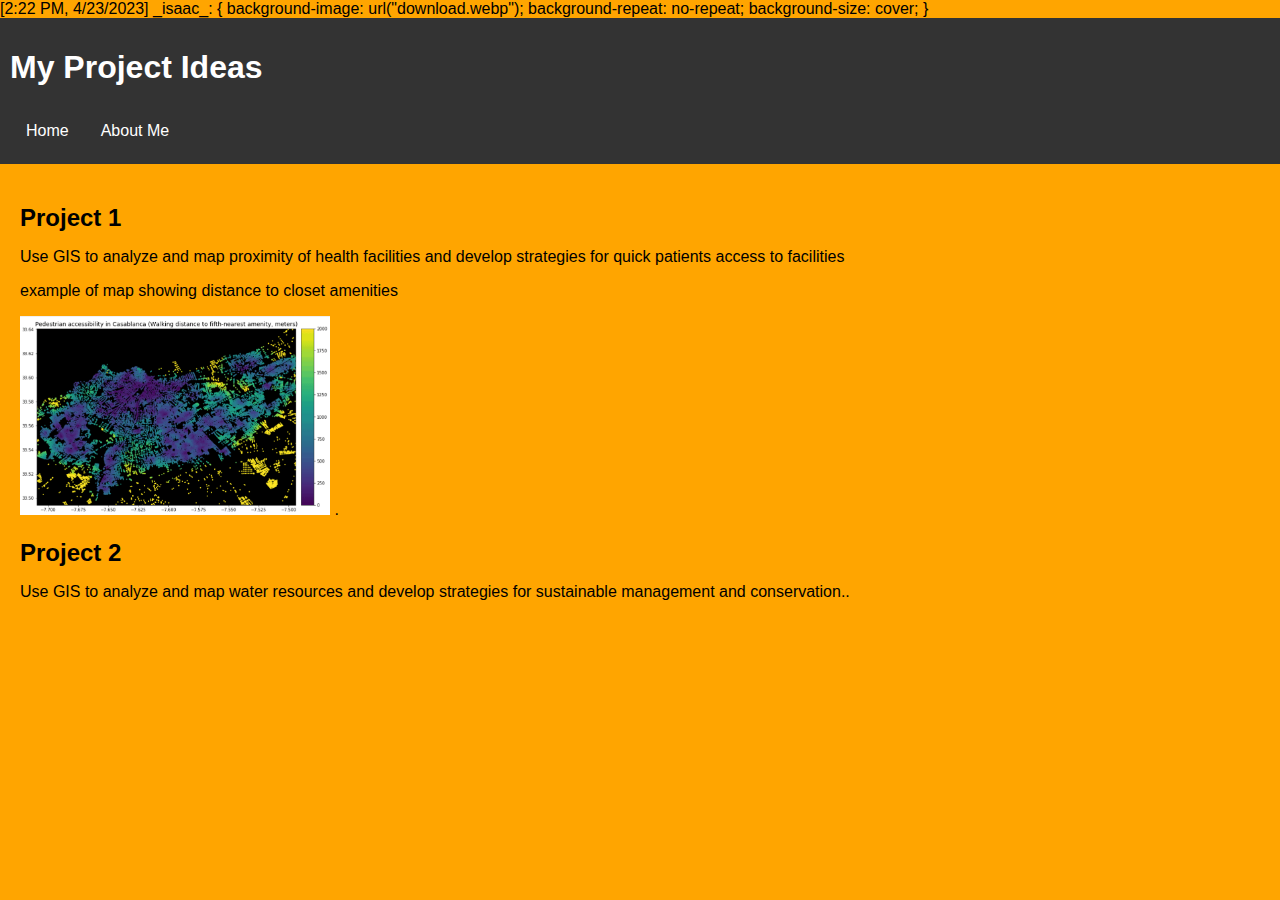
<file: index.html>
[2:22 PM, 4/23/2023] _isaac_: <!DOCTYPE html>
<html>
<head>
	<title>My Project Ideas</title>
	<link rel="stylesheet" href="style.css">
</head>
<body>{
	background-image: url("download.webp");
        background-repeat: no-repeat;
        background-size: cover;
}

	<header>
		<h1>My Project Ideas</h1>
		<nav>
			<ul>
				<li><a href="index.html">Home</a></li>
				<li><a href="about.html">About Me</a></li>
			</ul>
		</nav>
	</header>
	<main>
		<section>
			<h2>Project 1</h2>
			<p>Use GIS to analyze and map proximity of health facilities  and develop strategies for quick patients access to facilities
				<p>example of map showing distance to closet amenities</p>
				<img src="download.webp"  style="width: 25%; height: auto;">
				.</p>
		</section>
		<section>
			<h2>Project 2</h2>
			<p>Use GIS to analyze and map water resources and develop strategies for sustainable management and conservation..</p>
			<p></p>
		</section>
	</main>
</file>
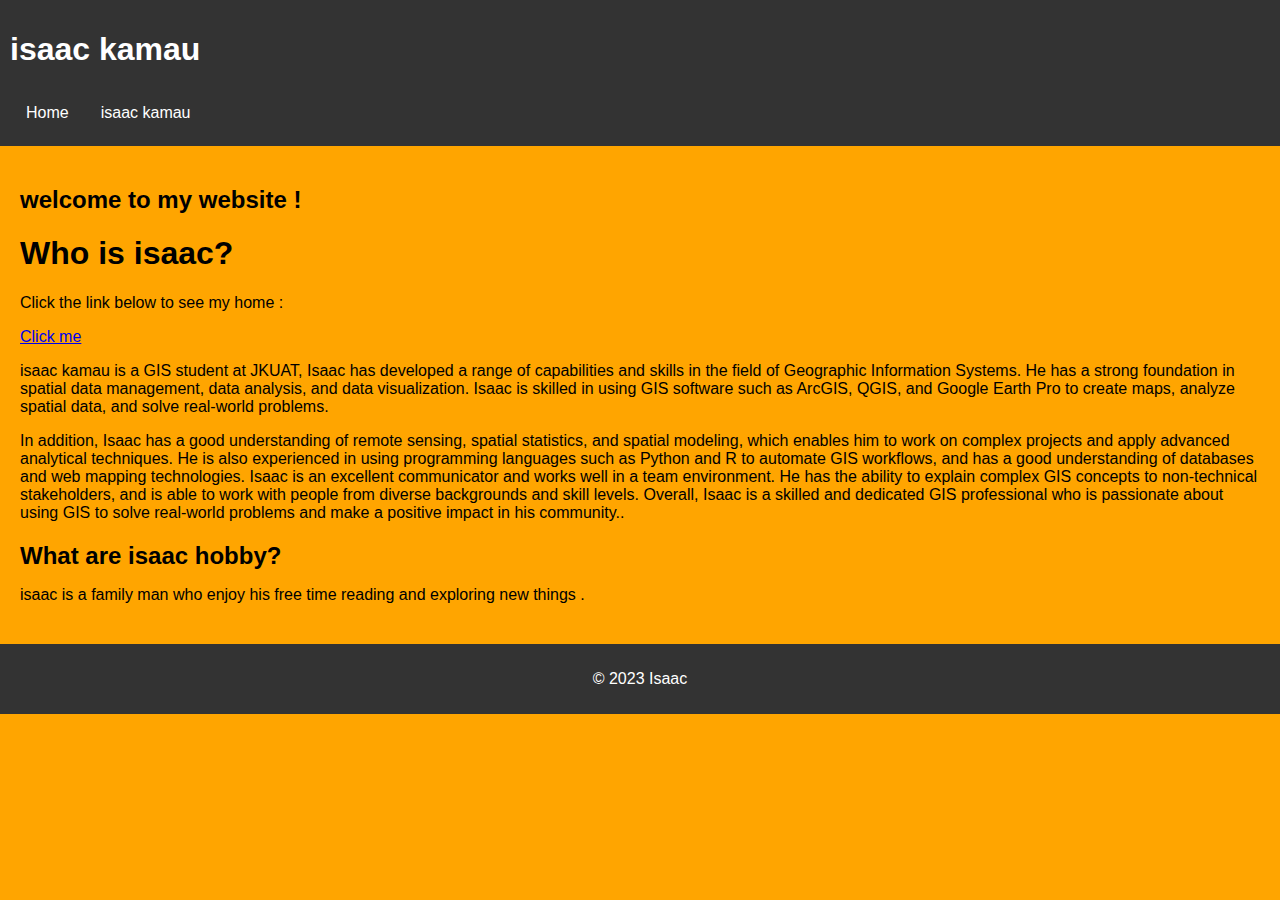
<file: about.html>
<!DOCTYPE html>
<html>
<head>
	<title>About isaac kamau</title>
	<link rel="stylesheet" href="style.css">
</head>
<body>
	
	<header>
		<h1> isaac kamau</h1>
		<nav>
			<ul>
				<li><a href="index.html">Home</a></li>
				<li><a href="about.html">isaac kamau</a></li>
			</ul>
		</nav>
	</header>
	<main>
		<section>
			<h2>welcome to my website !</h2>
		
			<h1>Who is isaac?</h1>
    <p>Click the link below to see my home :</p>
    <a href="https://mkikisaac.github.io/web-prac2/">Click me</a>

             

			<p>isaac kamau is a GIS student at JKUAT, Isaac has developed a range of capabilities and skills in the field of Geographic Information Systems. He has a strong foundation in spatial data management, data analysis, and data visualization. Isaac is skilled in using GIS software such as ArcGIS, QGIS, and Google Earth Pro to create maps, analyze spatial data, and solve real-world problems.

                </p><p>In addition, Isaac has a good understanding of remote sensing, spatial statistics, and spatial modeling, which enables him to work on complex projects and apply advanced analytical techniques. He is also experienced in using programming languages such as Python and R to automate GIS workflows, and has a good understanding of databases and web mapping technologies.
                
                Isaac is an excellent communicator and works well in a team environment. He has the ability to explain complex GIS concepts to non-technical stakeholders, and is able to work with people from diverse backgrounds and skill levels. Overall, Isaac is a skilled and dedicated GIS professional who is passionate about using GIS to solve real-world problems and make a positive impact in his community..</p>
		</section>


		<section>
			<h2>What are isaac hobby?</h2>
			<p>isaac is a family man who enjoy his free time reading and exploring new things .</p>
			
		</section>
	</main>
	<footer>
		<p>&copy; 2023 Isaac</p>
	</footer>
</body>
</html>
</file>
<file: style.css>
body {background-color: orange;
	font-family: Arial, sans-serif;
	margin: 0;
	padding: 0;
}

header {
	background-color: #333;
	color: #fff;
	padding: 10px;
}

nav ul {
	list-style-type: none;
	margin: 0;
	padding: 0;
	overflow: hidden;
}

nav li {
	float: left;
}

nav li a {
	display: block;
	color: #fff;
	text-align: center;
	padding: 14px 16px;
	text-decoration: none;
}

nav li a:hover {
	background-color: #111;
}

main {
	padding: 20px;
}

section {
	margin-bottom: 20px;
}

h2 {
	margin-bottom: 10px;
}

footer {
	background-color: #333;
	color: #fff;
	padding: 10px;
	text-align: center;
}
</file>
